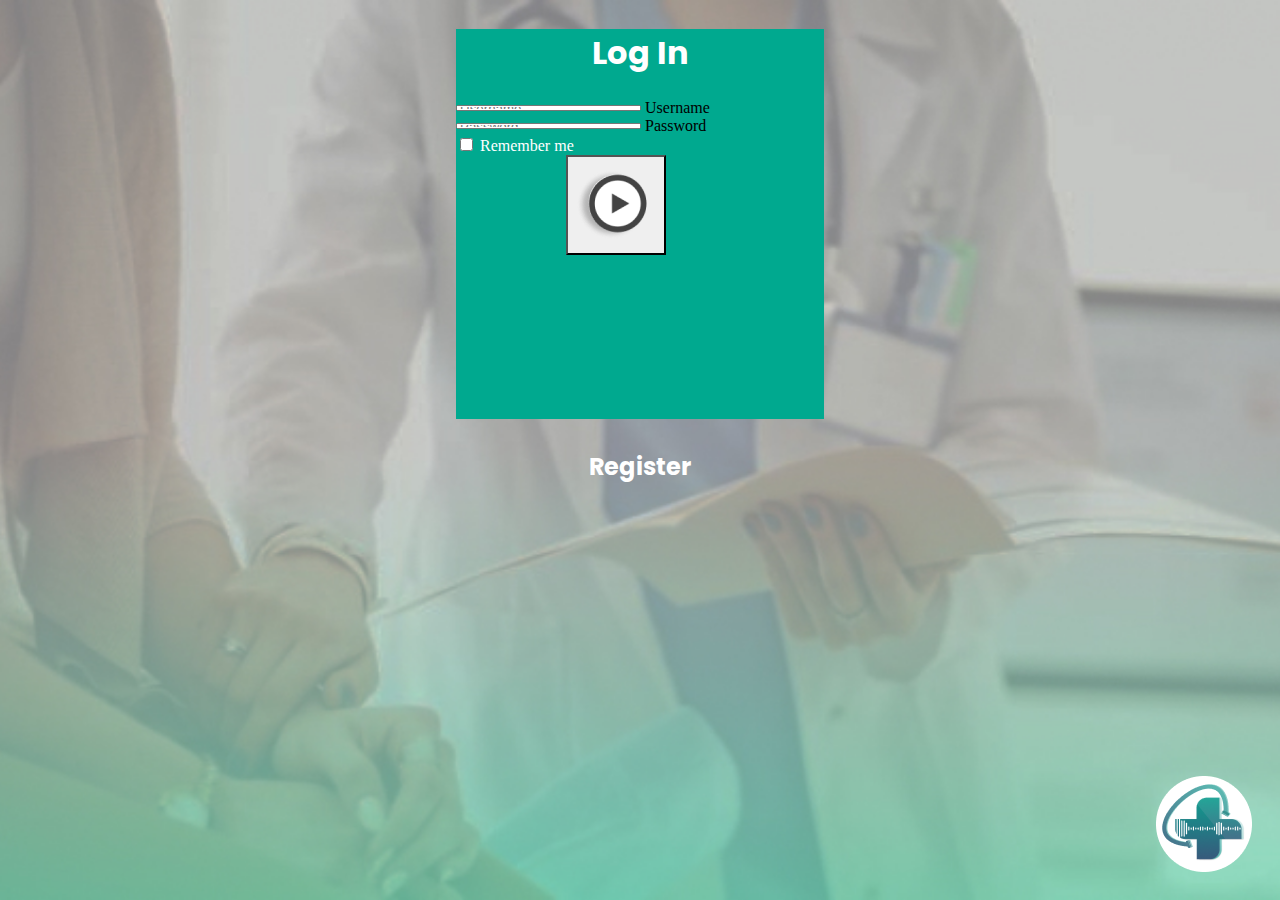
<file: index.html>
<html lang="en">
<head>
    <meta charset="UTF-8">
    <meta name="viewport" content="width=device-width, initial-scale=1.0">
    <title>Away PCG</title>
    <link href="https://cdn.jsdelivr.net/npm/bootstrap@5.3.0/dist/css/bootstrap.min.css" rel="stylesheet" integrity="sha384-9ndCyUaIbzAi2FUVXJi0CjmCapSmO7SnpJef0486qhLnuZ2cdeRhO02iuK6FUUVM" crossorigin="anonymous">
    <link href="./style.css" rel="stylesheet">
    <link rel="preconnect" href="https://fonts.googleapis.com">
    <link rel="preconnect" href="https://fonts.gstatic.com" crossorigin>
    <link href="https://fonts.googleapis.com/css2?family=Libre+Baskerville:wght@700&family=Poppins:wght@600&display=swap" rel="stylesheet">
</head> 
<body>
    <div class="modal modal-sheet p-5 py-md-5 " tabindex="-1" role="dialog" id="modalSignin">
        <div class="dialog" role="document">
          <div class="modal-content shadow rounded-5" id="loginbox">
            <div class="p-4 pb-4 border-bottom-0 text-center">
              <h1 class="login">Log In</h1>
            </div>
            <div class="modal-body p-5 pt-0" id="bodysignin">
              <form class="">
                <div class="form-floating mb-3">
                  <input type="email" class="form-control rounded-3" id="floatingInput" placeholder="Username" fdprocessedid="xsgu5f">
                  <label for="floatingInput">Username</label>
                </div>
                <div class="form-floating">
                  <input type="password" class="form-control rounded-3" id="floatingPassword" placeholder="Password" fdprocessedid="cxvgu">
                  <label for="floatingPassword">Password</label>
                </div>
                <div class="form-check text-start my-3">
                    <input class="form-check-input" type="checkbox" value="remember-me" id="flexCheckDefault">
                    <label class="form-check-label" for="flexCheckDefault" id="rememberme">
                      Remember me
                    </label>
                  </div>
                <button class="mb-2 rounded-5 btn" type="submit" fdprocessedid="lj8w3i" id="loginbutton"></button><br>
              </form>
            </div>
          </div>
          <a id="register" href="./Pages/RegisterPage.html" ><h2>Register</h2></a>
        </div>
            
      </div>

      <div id="logo">
            <img src="./Assets/Images/LOGO_Frame.png" />
      </div>
</body>



</html>
</file>
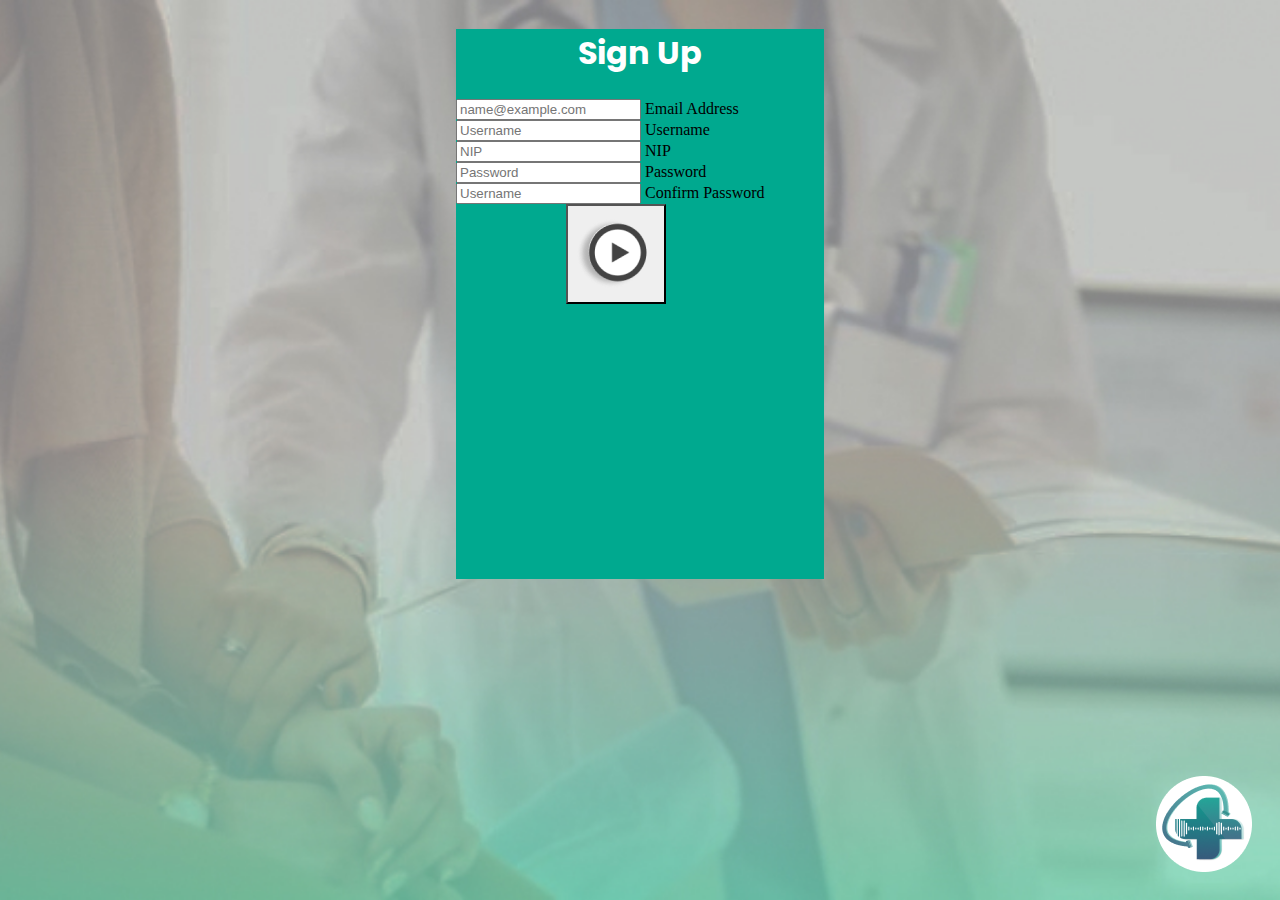
<file: Pages/RegisterPage.html>
<html lang="en">
<head>
    <meta charset="UTF-8">
    <meta name="viewport" content="width=device-width, initial-scale=1.0">
    <title>Away PCG</title>
    <link href="https://cdn.jsdelivr.net/npm/bootstrap@5.3.0/dist/css/bootstrap.min.css" rel="stylesheet" integrity="sha384-9ndCyUaIbzAi2FUVXJi0CjmCapSmO7SnpJef0486qhLnuZ2cdeRhO02iuK6FUUVM" crossorigin="anonymous">
    <link href="../styleSignUp.css" rel="stylesheet">
    <link rel="preconnect" href="https://fonts.googleapis.com">
    <link rel="preconnect" href="https://fonts.gstatic.com" crossorigin>
    <link href="https://fonts.googleapis.com/css2?family=Libre+Baskerville:wght@700&family=Poppins:wght@600&display=swap" rel="stylesheet">
</head> 
<body>
    <div class="modal modal-sheet p-5 py-md-5 " tabindex="-1" role="dialog" id="modalSignin">
        <div class="modal-dialog" role="document">
          <div class="modal-content shadow rounded-5" id="loginbox">
            <div class="p-4 pb-4 border-bottom-0 text-center">
              <h1 class="login">Sign Up</h1>
            </div>
      
            <div class="modal-body p-5 pt-0" id="bodysignin">
              <form class="">
                <div class="form-floating mb-2 ">
                  <input type="email" class="form-control rounded-3" id="floatingInput" placeholder="name@example.com" fdprocessedid="nvzjx">
                  <label for="floatingInput">Email Address</label>
                </div>
                <div class="form-floating mb-2">
                  <input type="floatingInput" class="form-control rounded-3" id="floatingUsername" placeholder="Username" fdprocessedid="cxvgu">
                  <label for="floatingUsername">Username</label>
                </div>
                <div class="form-floating mb-2">
                  <input type="floatingInput" class="form-control rounded-3" id="floatingNip" placeholder="NIP" fdprocessedid="cxvgu">
                  <label for="floatingNip">NIP</label>
                </div>
                <div class="form-floating mb-2">
                  <input type="Password" class="form-control rounded-3" id="floatingPassword" placeholder="Password" fdprocessedid="cxvgu">
                  <label for="floatingPassword">Password</label>
                </div>
                <div class="form-floating mb-2">
                  <input type="Password" class="form-control rounded-3" id="floatingConfirmPassword" placeholder="Username" fdprocessedid="cxvgu">
                  <label for="floatingConfirmPassword">Confirm Password</label>
                </div>
                
                <button class="mb-2 rounded-5 btn" type="submit" fdprocessedid="lj8w3i" id="loginbutton"></button><br>
                </button>
              </form>
            </div>
          </div>
        </div>
      </div>

      <div id="logo">
            <img src="../Assets/Images/LOGO_Frame.png" />
      </div>
</body>

</html>
</file>
<file: style.css>
body{
    background-image: url("./Assets/Images/Bg.jpg");
    background-repeat: no-repeat;
    background-size: cover;
    background-position: center;
    position: relative;
}

#modalSignin{
    display: flex;
    justify-content: center;
    align-items: center;
}

#bodysignin{
    width: 23rem;
    height: 20rem;
}

#loginbox{
    background-color: 00A98F;
}

#loginbutton{
    background-image: url("./Assets/Images/Play\ Button.png");
    background-repeat: no-repeat;
    background-position: center;
    height: 100px;
    width: 100px;
    margin-left:30% ;
}

h1{
    font-family: 'Poppins', sans-serif;
    text-align: center;
    color: white;
}

.form-control{
    height: 5px;
}
h2{
    font-family: 'Poppins', sans-serif;
    text-align: center;
    color: white;
    margin-top: 30px;

}

#rememberme{
    color: white;
}

#logo{
    position: absolute;
    bottom: 20px;
    right: 20px;
}

a{
    text-decoration: none;
}
</file>
<file: styleSignUp.css>
body{
    background-image: url("./Assets/Images/Bg.jpg");
    background-repeat: no-repeat;
    background-size: cover;
    background-position: center;
    position: relative;
}

#modalSignin{
    display: flex;
    justify-content: center;
    align-items: center;
}

#bodysignin{
    width: 23rem;
    height: 30rem;

}

#loginbox{
    background-color: 00A98F;
}

#loginbutton{
    background-image: url("./Assets/Images/Play\ Button.png");
    background-repeat: no-repeat;
    background-position: center;
    height: 100px;
    width: 100px;
    margin-left:30% ;
}

h1{
    font-family: 'Poppins', sans-serif;
    text-align: center;
    color: white;
}


h2{
    font-family: 'Poppins', sans-serif;
    text-align: center;
    color: white;
    margin-top: 30px;

}

#rememberme{
    color: white;
}

#logo{
    position: absolute;
    bottom: 20px;
    right: 20px;
}

a{
    text-decoration: none;
}
</file>
